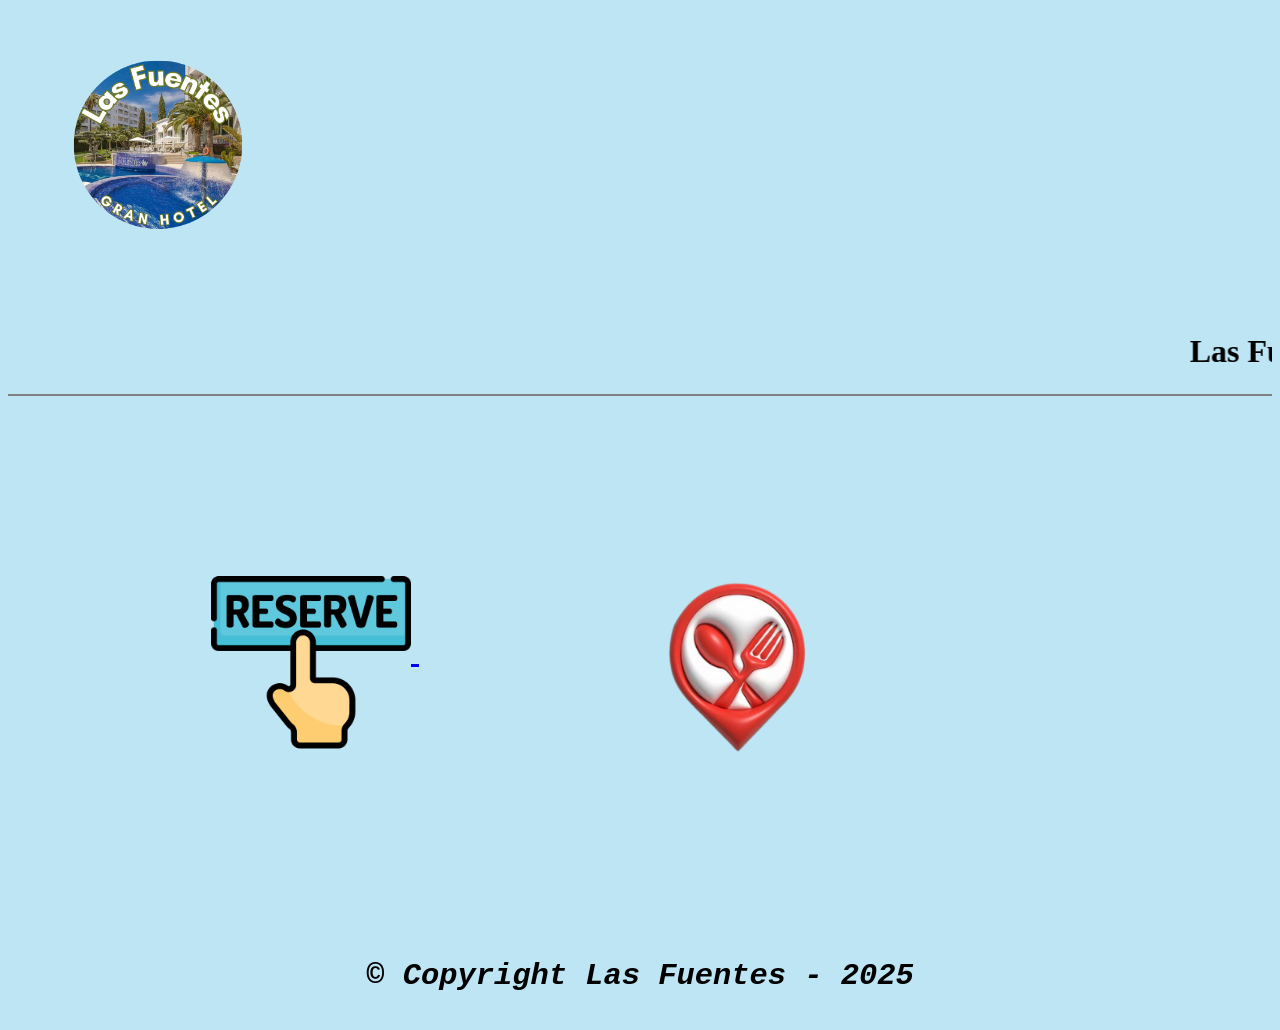
<file: WEB2.0/index.html>
<!-- ================================================= Héctor Morán ==============================================   -->
<!-- FICHERO:			index.html                                                            -->
<!-- WEB:				2.0                                                                                              -->
<!-- DESCRIPCIÓN:   	PAGÍNA WEB DE LAS FUENTES                          -->
<!-- FECHA_UPDATE:		12/02/2025                                                                             -->
<!-- DESARROLLADOR:		hector.mg@neopulseda.com	                                                                 -->
<!-- ==============================================================================================================  -->
<!-- DTD O Document Type Definition (doctype) --> 
<!DOCTYPE HTML>

<HTML>
  <HEAD>
	<Body bgcolor="#bde5f4">
	 
	<TITLE> Hotel Las Fuentes - Alcoceber </TITLE>
	<!-- ============================================== META TAGS =========================================== -->
		<META NAME="copyright" content="LASFUENTES"> 
		<META NAME="author" content="Héctor Morán">
		<META NAME="description" content="PAGÍNA PRINCIPAL DE LAS FUENTES">
		<META NAME="keywords" content="LAS FUENTES">
		<META Charset="utf-8">
	<!-- ==================================================================================================== -->
	
	<!-- LOGO DE LAS FUENTES -->
	<IMG SRC="./LOGOS/logo.png" alt="Posición del logo Las Fuentes" width="300" height="300">
	
	<!-- NOMBRE DE LA EMPRESA CON LINEA DIVISORA -->
	<h1 align="middle"> <font face="Verdana" color="black"><marquee>
	Las Fuentes
	</h1> <font></marquee> 
	<hr size="2" color="grey">
	<!-- Salto a reservas Hotel -->
	<center>
	<font face="Verdana" color="black">

	<A HREF="./HTML/formulario_las_fuentes.html">
		<IMG SRC="./IMAGENES/reserve.png"  alt="Dirección a reservas" align="middle" width="200" height="200">
	</A>
	
	
	<!-- Salto a horarios hotel -->
	<font face="Verdana" color="black">
	
	<A HREF="./HTML/tabla_las_fuentes.html">
		<IMG SRC="./IMAGENES/comida.png"  alt="Dirección a horarios comida" align="middle" width="650" height="500">
	</A>
	</center>

	<!-- INSERCCIÓN DEL LOGO -->
	<center>
	<h3>
	<TT> <I> &#169; Copyright Las Fuentes - 2025 </I> </TT>
	</center>
	</h3>
	</BODY>
</HTML>
</file>
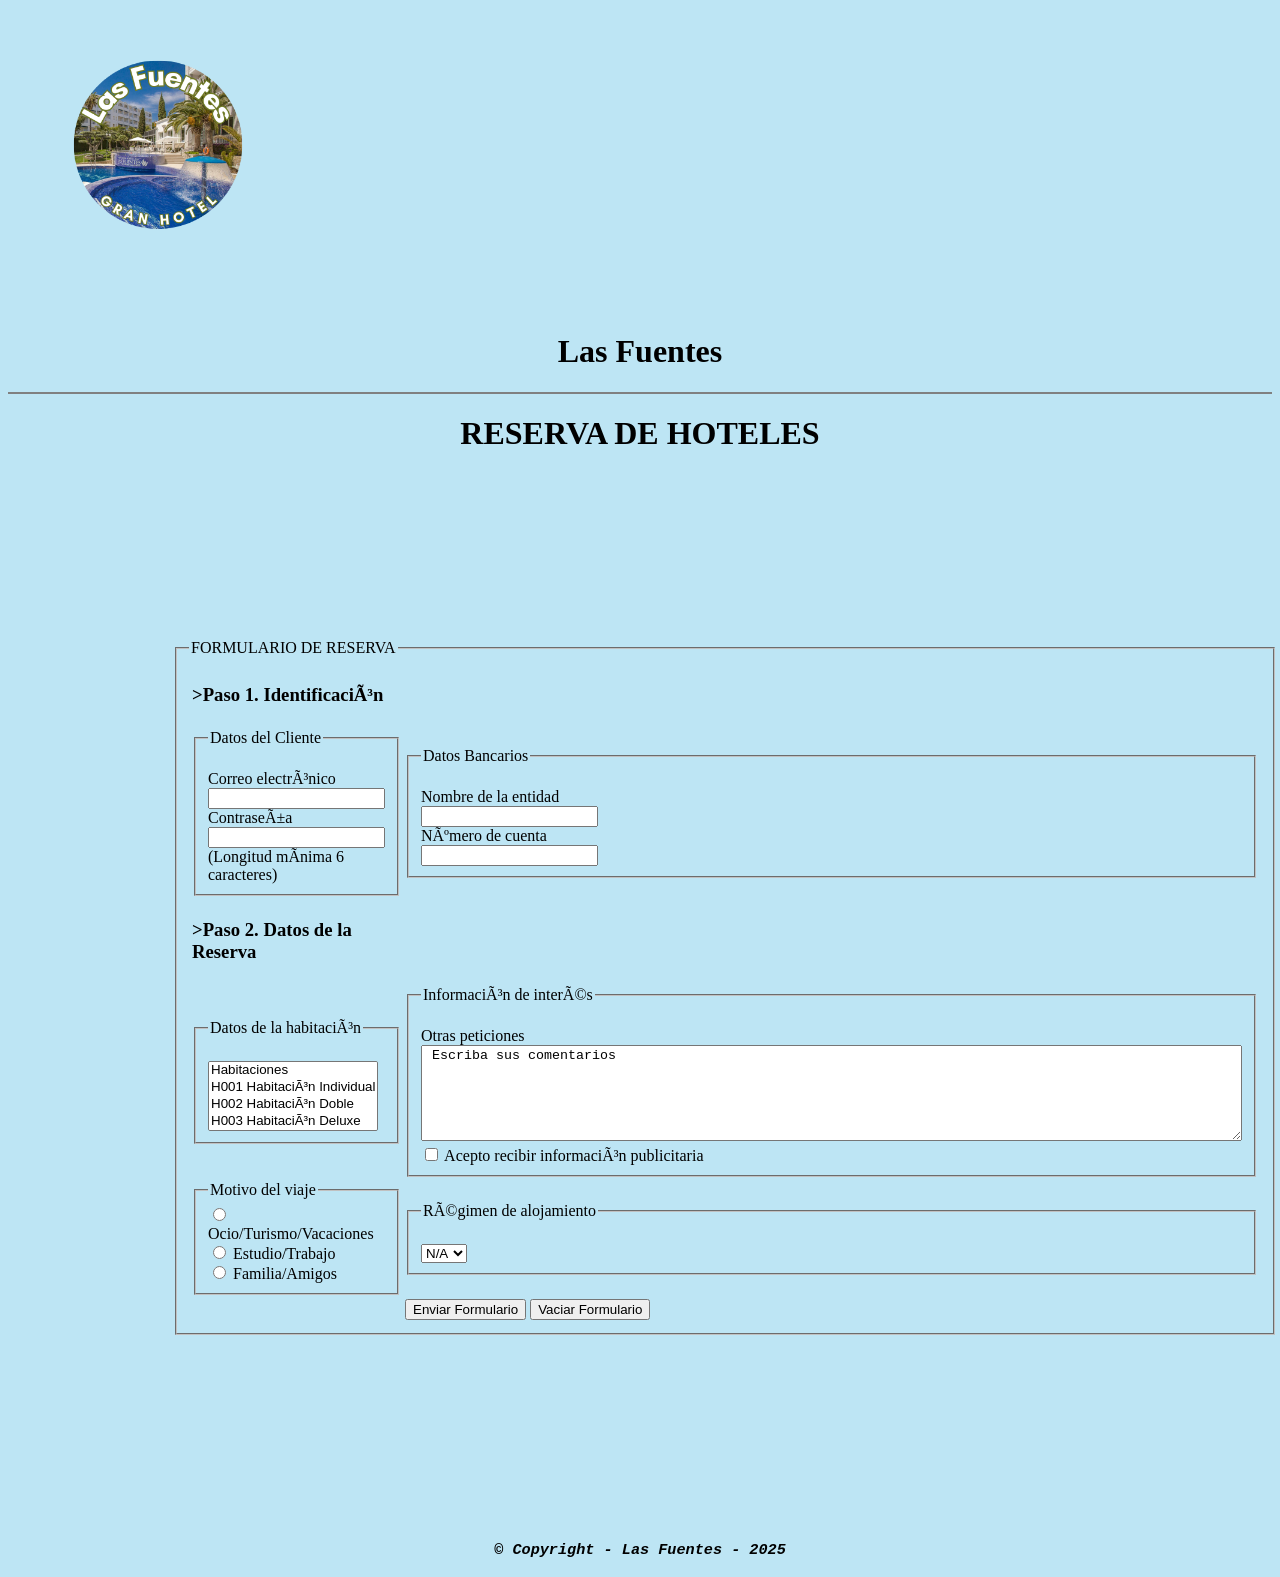
<file: WEB2.0/HTML/formulario_las_fuentes.html>
<!-- ================================================= Héctor Morán ==============================================   -->
<!-- FICHERO:			formulario_las_fuentes.html                                                            -->
<!-- WEB:				2.0                                                                                              -->
<!-- DESCRIPCIÓN:   	PAGÍNA WEB DE LAS FUENTES                          -->
<!-- FECHA_UPDATE:		12/02/2025                                                                             -->
<!-- DESARROLLADOR:		hector.mg@neopulseda.com	                                                                 -->
<!-- ==============================================================================================================  -->
<!-- DTD O Document Type Definition (doctype) --> 
<!DOCTYPE HTML>

<HTML>
  <HEAD>
	<Body bgcolor="#bde5f4">
	 
	<TITLE> Reserva de hoteles</TITLE>
	<!-- ============================================== META TAGS =========================================== -->
		<META NAME="copyright" content="LasFuentes"> 
		<META NAME="author" content="Héctor Morán">
		<META NAME="description" content="PAGÍNA PRINCIPAL DE LAS FUENTES">
		<META NAME="keywords" content="LAS FUENTES">
		<META Charset="utf-8">
	<!-- ==================================================================================================== -->
	
	<!-- LOGO DE LAS FUENTES Y VUELTA A LA PRINCIPAL -->
	<A HREF="../index.html">
		<IMG SRC="../LOGOS/logo.png" alt="Posición del logo Las Fuentes" width="300" height="300">
	</A>
	
	<!-- NOMBRE DE LA EMPRESA CON LINEA DIVISORA -->
	<h1 align="middle"> <font face="Verdana" color="black"> 
	Las Fuentes
	</h1> <font>
	<hr size="2" color="grey">
	
	<!-- FORMULARIO DE RESERVA -->
	<!-- TITULO DE RESERVA DE HOTELES -->
    <center>
	<font face="Verdana" color="black">
	<h1>RESERVA DE HOTELES</h1>
    </font>
	<!-- Comienzo de la tabla reservas -->
	<table border="0" cellspacing="15" cellpadding="150">
    <tr>
	<td>
	<fieldset>
	<legend><font face="Verdana" color="black"> FORMULARIO DE RESERVA </font> </legend>
		<!-- Comienzo de la tabla de los pasos -->
		<table>
		<!-- Paso 1. Identificación -->
		<tr>
		<td>
        <h3><font face="Verdana"> >Paso 1. Identificación </font></h3>
		</td>
		</tr>
		<!-- Datos del cliente -->
		<tr>
			<td>	
		<fieldset>
            <legend>Datos del Cliente</legend>
			<br>
            Correo electrónico
			<br>
			<input type="text" name="email">
			<br>
            Contraseña
			<br>
			<input type="password" name="password" minlength="6"> 
			<br>
			(Longitud mínima 6 caracteres)
			<br>
        </fieldset>
			</td>
		<!-- Datos bancarios -->	
			<td>	
		<fieldset> 
            <legend>Datos Bancarios</legend>
			<br>
            Nombre de la entidad
			<br>
			<input type="text" name="banco">
			<br>
            Número de cuenta 
			<br>
			<input type="text" name="cuenta">
			<br>
        </fieldset>
			</td>
		</tr>
		<tr>
		<td>
		<h3><font face="Verdana"> >Paso 2. Datos de la Reserva </font></h3>
		</td>
		</tr>
		<!-- Datos de la Habitaciónn -->
		<tr>
		<td>
		<fieldset>
            <legend>Datos de la habitación</legend>
			<br>
            <select name="habitacion" multiple="4">
			    <option value="Habitaciones">Habitaciones</option>
                <option value="Habitaciones">H001 Habitación Individual</option>
                <option value="Habitaciones">H002 Habitación Doble</option>
                <option value="Habitaciones">H003 Habitación Deluxe</option>
				<option value="Extras">Extras</option>
                <option value="EX001">EX001 Parking</option>
                <option value="EX002">EX002 Wifi</option>
            </select>
		</td>
		
		<!-- Informacíon de interés -->
		<td>
        </fieldset>
		  <fieldset>
            <legend>Información de interés</legend>
			<br>
            Otras peticiones
			<br>
			<textarea name="peticiones" rows="6" cols="100"> Escriba sus comentarios </textarea>
			<br>
            <input type="checkbox" name="publicidad"> 
			Acepto recibir información publicitaria
			<br>
        </fieldset>
		</td>
		</tr>
		<!-- Motivo del viaje -->
		<tr>
		<td>	
        <fieldset>
            <legend>Motivo del viaje</legend>
            <input type="radio" name="motivo" value="ocio"> Ocio/Turismo/Vacaciones<br>
            <input type="radio" name="motivo" value="trabajo"> Estudio/Trabajo<br>
            <input type="radio" name="motivo" value="familia"> Familia/Amigos<br>
        </fieldset>
		</td>
		<!-- Régimen de alojamiento -->
		<td>
		   <fieldset>
            <legend>Régimen de alojamiento</legend>
			<br>
            <select name="alojamiento">
                <option value="N/A">N/A</option>
				<option value="A/D">A/D</option>
				<option value="M/P">M/P</option>
				<option value="P/C">P/C</option>
            </select>
        </fieldset>
		</td>
		</tr>
	
		<!-- BOTONES DE ENVIAR Y VACIAR EL FORMULARIO -->
		<tr>
			<td>
			</td>
		<td>
		<input type="submit" value="Enviar Formulario">
        <input type="reset" value="Vaciar Formulario">
		</form>
		</td>
		</tr>
		</table>
	</tr> 	
    </fieldset>	  
	</table>
  </font>
  </center>
	<br>
	<center>
	<h3>
	<TT> <I> &#169; Copyright - Las Fuentes - 2025 </I> </TT>
	</center>
	</h3>
	</BODY>
</HTML>
</file>
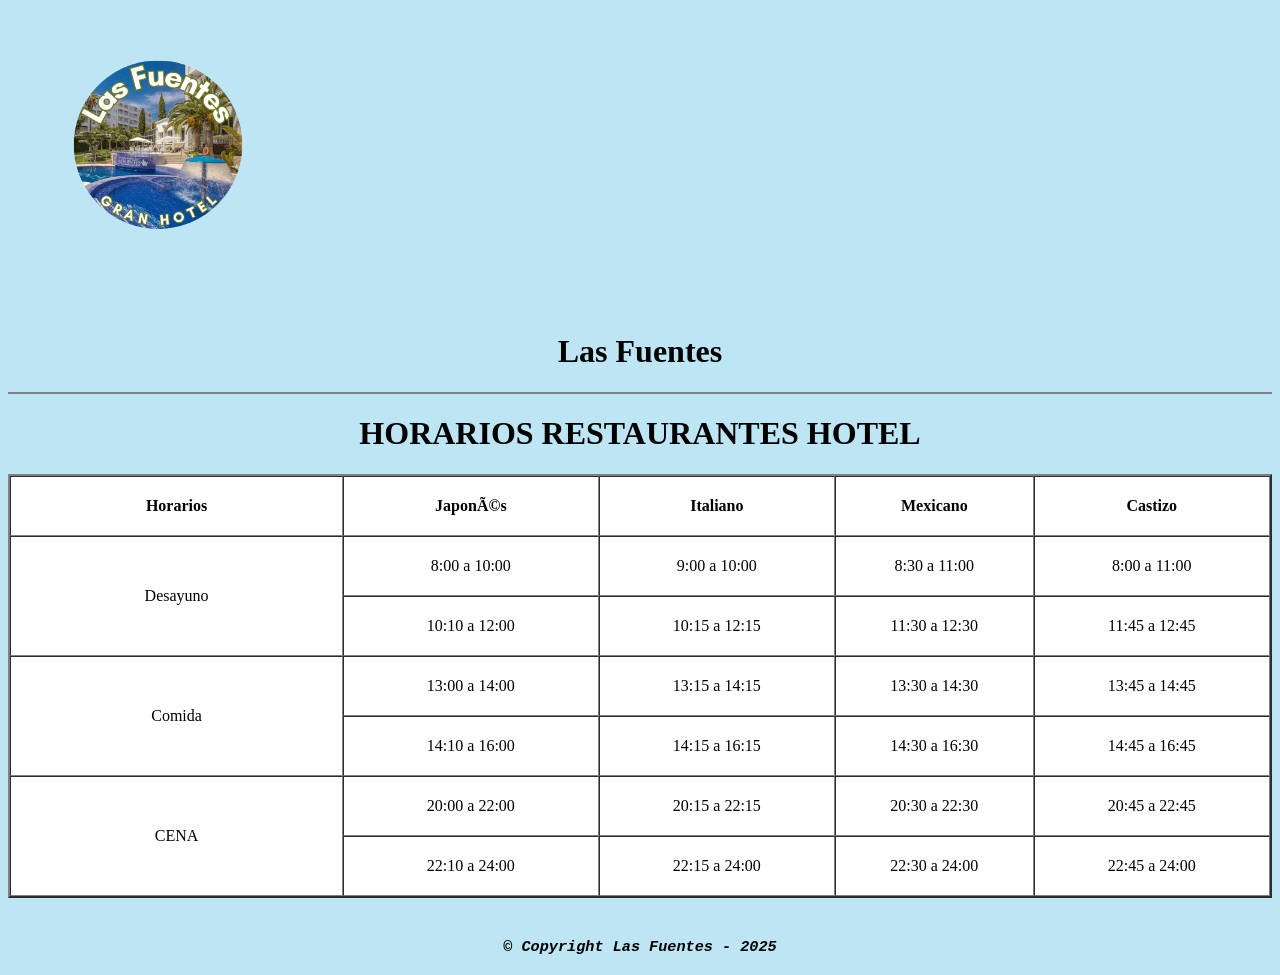
<file: WEB2.0/HTML/tabla_las_fuentes.html>
<!-- ================================================= Héctor Morán ==============================================   -->
<!-- FICHERO:			tabla_las_fuentes.html                                                            -->
<!-- WEB:				2.0                                                                                              -->
<!-- DESCRIPCIÓN:   	PAGÍNA WEB DE LAS FUENTES                          -->
<!-- FECHA_UPDATE:		12/02/2025                                                                             -->
<!-- DESARROLLADOR:		hector.mg@neopulseda.com	                                                                 -->
<!-- ==============================================================================================================  -->
<!-- DTD O Document Type Definition (doctype) --> 
<!DOCTYPE HTML>

<HTML>
  <HEAD>
	<Body bgcolor="#bde5f4">
	 
	<TITLE> Hotel Las Fuentes - Alcoceber </TITLE>
	<!-- ============================================== META TAGS =========================================== -->
		<META NAME="copyright" content="LASFUENTES"> 
		<META NAME="author" content="Héctor Morán">
		<META NAME="description" content="PAGÍNA PRINCIPAL DE LAS FUENTES">
		<META NAME="keywords" content="LAS FUENTES">
		<META Charset="utf-8">
	<!-- ==================================================================================================== -->
	
	<!-- LOGO DE LAS FUENTES Y VUELTA A LA PRINCIPAL -->
	<A HREF="../index.html">
		<IMG SRC="../LOGOS/logo.png" alt="Posición del logo Las Fuentes" width="300" height="300">
	</A>
	<!-- NOMBRE DE LA EMPRESA CON LINEA DIVISORA -->
	<h1 align="middle"> <font face="Verdana" color="black"> 
	Las Fuentes
	</h1> </font>
	<hr size="2" color="grey">
	<!-- NOMBRE DE LA TABLA -->
	<center><font color="black" font="Verdana">
	<h1> HORARIOS RESTAURANTES HOTEL </h1>
	</center></font>
	<!-- LETRA DE LA TABLA -->
	<font color="black" face="Verdana">
    
	<!-- COMIENZO DE LA TABLA -->      
		  <table border="2" cellspacing="0" cellpadding="20" width="100%">
			
	<!-- PRIMERIA LINEA DE TABLA -->
	<tr bgcolor="white" align="middle">
    	<th width="300"> Horarios </th>
    	<th width="219"> Japonés </th>
    	<th width="200"> Italiano </th>
      	<th width="160"> Mexicano </th>
    	<th width="200"> Castizo </th>	
    </tr>
    
    <!-- SEGUNDA LINEA DE LA TABLA -->
	<tr bgcolor="white" align="middle">
		<td rowspan="2"> Desayuno </td>
		<td> 8:00 a 10:00 </td>
		<td> 9:00 a 10:00 </td>
		<td> 8:30 a 11:00 </td>
		<td> 8:00 a 11:00 </td>
	</tr>
	<!-- TERCERA LINEA DE LA TABLA -->
	<tr align="middle" bgcolor="white">
		<td> 10:10 a 12:00 </td>
		<td> 10:15 a 12:15 </td>
		<td> 11:30 a 12:30 </td>
		<td> 11:45 a 12:45 </td>
	</tr>	
	<!-- CUARTA LINEA DE LA TABLA -->
	<tr bgcolor="white" align="middle">
		<td rowspan="2"> Comida </td>
		<td> 13:00 a 14:00 </td>
		<td> 13:15 a 14:15 </td>
		<td> 13:30 a 14:30 </td>
		<td> 13:45 a 14:45 </td>
	</tr>
	<!-- QUINTA	LINEA DE LA TABLA -->
	<tr align="middle" bgcolor="white">
		<td> 14:10 a 16:00 </td>
		<td> 14:15 a 16:15 </td>
		<td> 14:30 a 16:30 </td>
		<td> 14:45 a 16:45 </td>
	</tr>	
	<!-- SEXTA LINEA DE LA TABLA -->
	<tr bgcolor="white" align="middle">
		<td rowspan="2"> CENA </td>
		<td> 20:00 a 22:00 </td>
		<td> 20:15 a 22:15 </td>
		<td> 20:30 a 22:30 </td>
		<td> 20:45 a 22:45 </td>
	</tr>
	<!-- SEPTIMA LINEA DE LA TABLA -->
	<tr align="middle" bgcolor="white">
		<td> 22:10 a 24:00 </td>
		<td> 22:15 a 24:00 </td>
		<td> 22:30 a 24:00 </td>
		<td> 22:45 a 24:00 </td>
	</tr>	
	<!-- Fin de la tabla -->	
	</table>
  </font>
	<br>
	<center>
	<h3>
	<TT> <I> &#169; Copyright Las Fuentes - 2025 </I> </TT>
	</center>
	</h3>
	</BODY>
</HTML>
</file>
